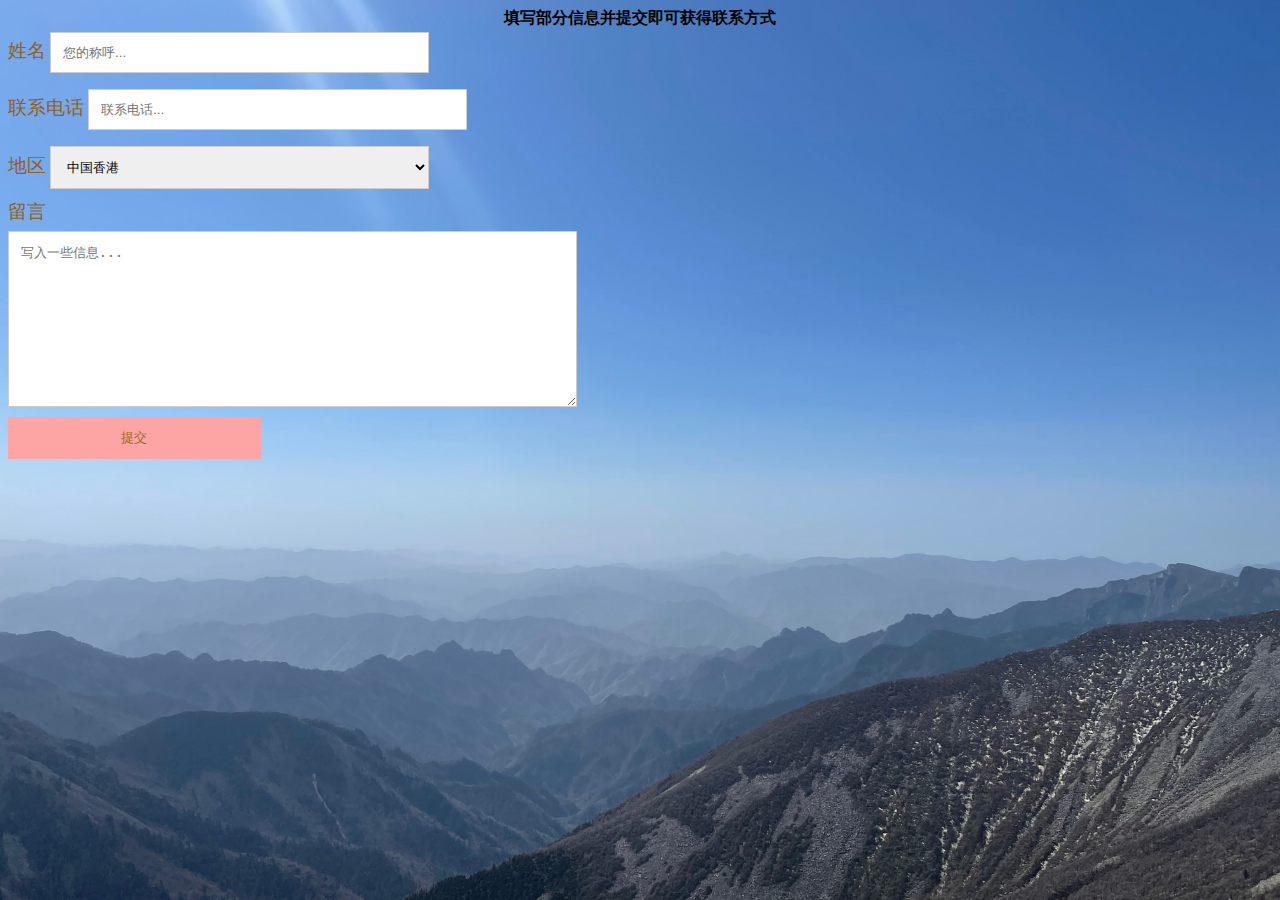
<file: 交流.html>
<html>
    <head>
        <title>交流</title>
        <link rel="stylesheet" href="交流.css">
    </head>
    <body>
        <div class="right4-right">
            <p class="right4-p2">填写部分信息并提交即可获得联系方式</p>
            <form action="联系方式.html">
                <label for="name">姓名</label>
                <input type="text1" placeholder ="您的称呼..." style="width: 30%;">
                <br>
                <label for="phone">联系电话</label>
                <input type="text1" placeholder="联系电话..." style="width: 30%;">
                <br>
                <label for="country">地区</label>
                <select name="country" id="country" style="width: 30%;" >
                    <option value="text1">中国大陆</option>
                    <option value="text2" selected="selected">中国香港</option>
                    <option value="">中国台湾</option>
                </select>
                <br>
               <label for="subject" >留言</label>
               <br>
               <textarea style="width:45%" name="" id="" cols="30" rows="10" placeholder="写入一些信息..." style="width: 45%;"></textarea>
               <br>
               <input type="submit" value="提交" style="width: 20%;">
            </form>
        </div>
    </body>
</html>
</file>
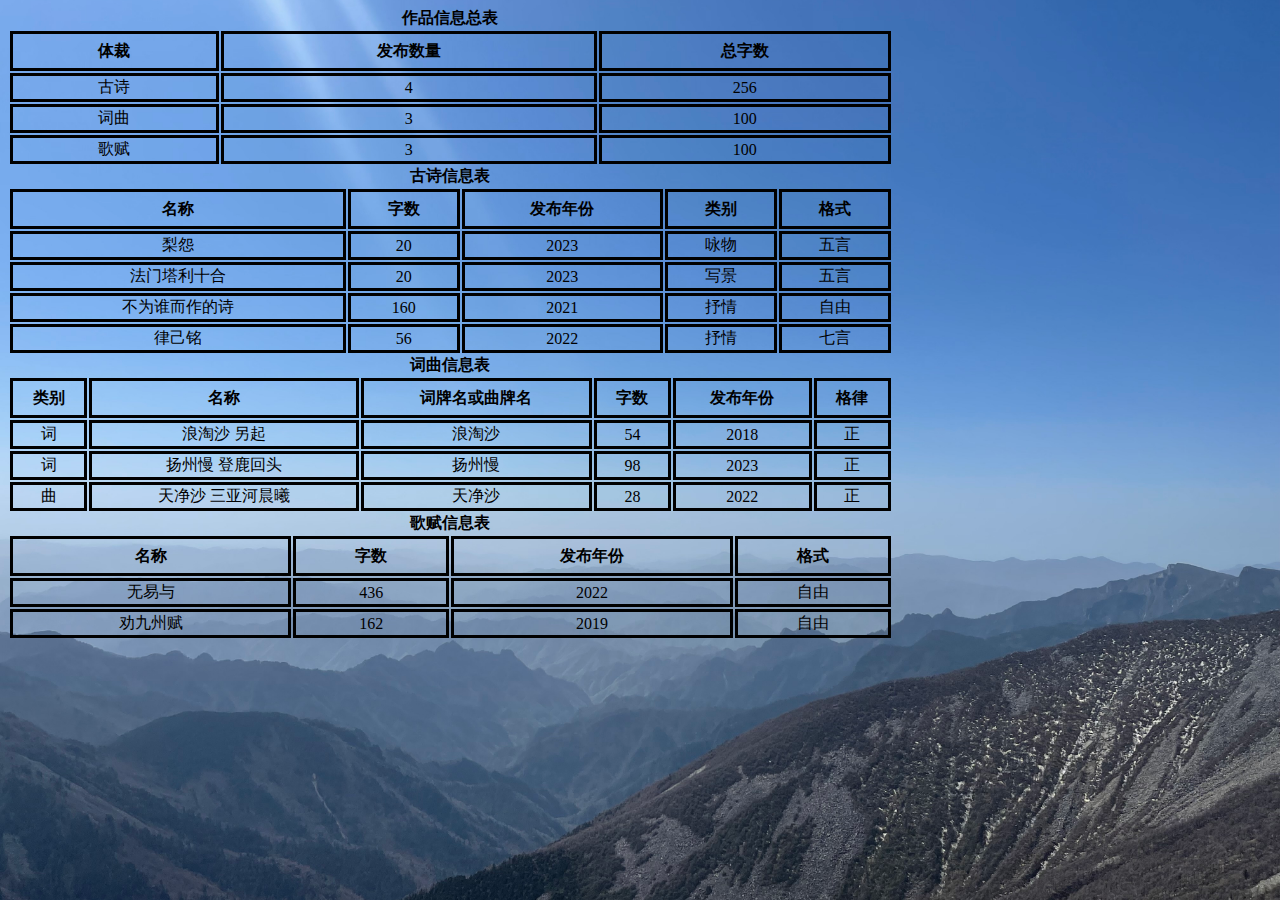
<file: 信息.html>
<html>
    <head>
        <title>信息</title>
        <link rel="stylesheet" href="信息.css">
    </head>
    <body>
        
    
    <table>
        <caption class="e1">作品信息总表   </caption>
        <tr>
            <th>体裁</th>
            <th>发布数量</th>
            <th>总字数</th>
        </tr>
        <tr>
            <td>古诗</td>
            <td>4</td>
            <td>256</td>
        </tr>
        <tr>
            <td>词曲</td>
            <td>3</td>
            <td>100</td>
        </tr>
        <tr>
            <td>歌赋</td>
            <td>3</td>
            <td>100</td>
        </tr>
    </table>

    <table>
        <caption class="e1">古诗信息表</caption>
        <tr>
            <th>名称</th>
            <th>字数</th>
            <th>发布年份</th>
            <th>类别</th>
            <th>格式</th>
        </tr>
        <tr>
        <td>梨怨</td>
        <td>20</td>
        <td>2023</td>
        <td>咏物</td>
        <td>五言</td>
        </tr>
        <tr>
            <td>法门塔利十合</td>
            <td>20</td>
            <td>2023</td>
            <td>写景</td>
            <td>五言</td>
        </tr>
        <tr>
            <td>不为谁而作的诗</td>
            <td>160</td>
            <td>2021</td>
            <td>抒情</td>
            <td>自由</td>
        </tr>
        <tr>
            <td>律己铭</td>
            <td>56</td>
            <td>2022</td>
            <td>抒情</td>
            <td>七言</td>
        </tr>
    </table>
   
    <table>
        <caption class="e1">词曲信息表</caption>
        <tr>
            <th>类别</th>
            <th>名称</th>
            <th>词牌名或曲牌名</th>
            <th>字数</th>
            <th>发布年份</th>
            <th>格律</th>
        </tr>
        <tr>
            <td>词</td>
            <td>浪淘沙 另起</td>
            <td>浪淘沙</td>
            <td>54</td>
            <td>2018</td>
            <td>正</td>
        </tr>
        <tr>
        <td>词</td>
        <td>扬州慢 登鹿回头</td>
        <td>扬州慢</td>
        <td>98</td>
        <td>2023</td>
        <td>正</td>
    </tr>
    <tr>
        <td>曲</td>
        <td>天净沙 三亚河晨曦</td>
        <td>天净沙</td>
        <td>28</td>
        <td>2022</td>
        <td>正</td>
    </tr>
    <table>
        <caption class="e1">歌赋信息表</caption>
        <tr>
            <th>名称</th>
            <th>字数</th>
            <th>发布年份</th>
            <th>格式</th>
        </tr>
        <tr>
            <td>无易与</td>
            <td>436</td>
            <td>2022</td>
            <td>自由</td>
        </tr>
        <tr>
            <td>劝九州赋</td>
            <td>162</td>
            <td>2019</td>
            <td>自由</td>
        </tr>
    </table>
    </body>
</html>
</file>
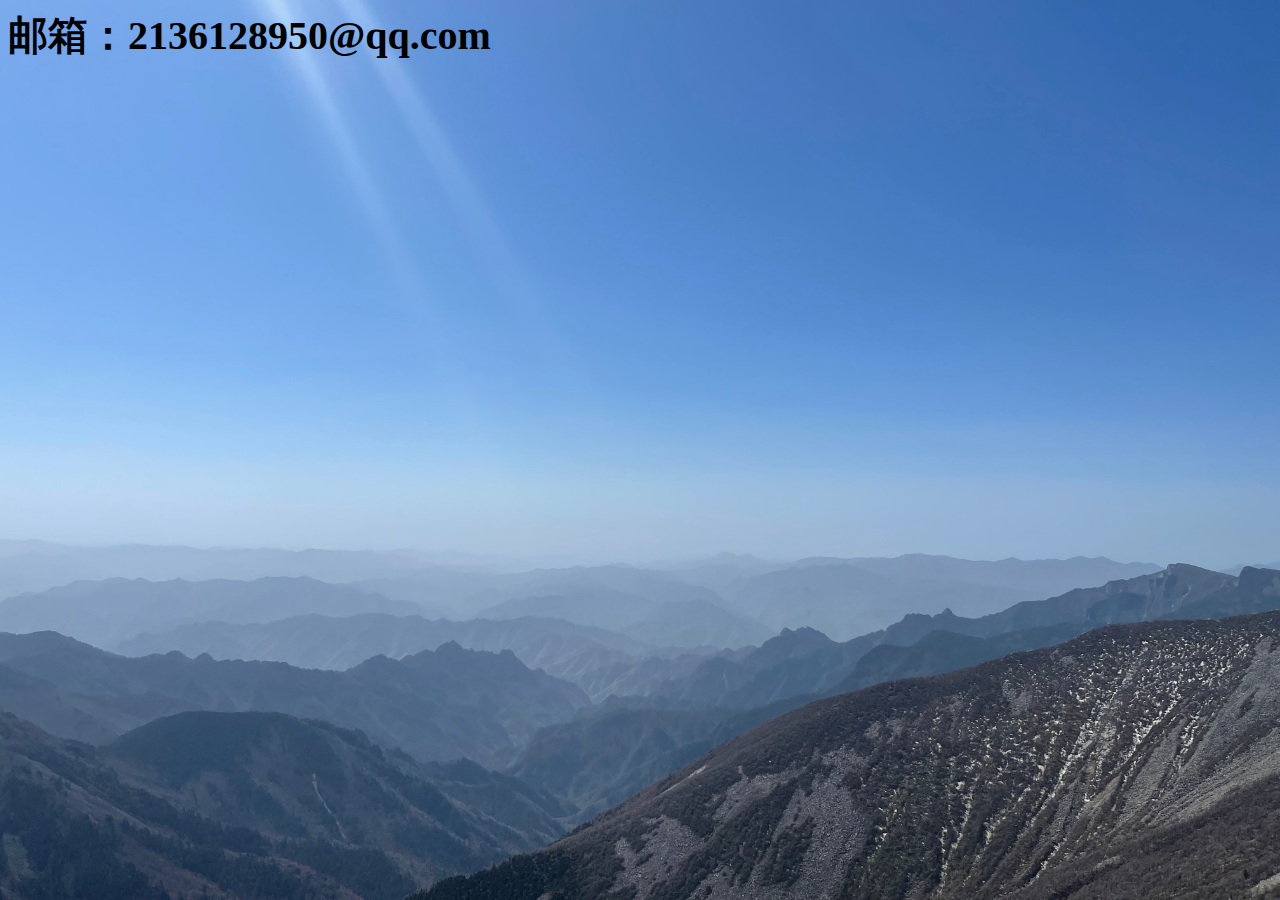
<file: 联系方式.html>
<html>
    <head>
        <title>
            交流方式
        </title>
     <link rel="stylesheet" href="联系方式.css">
    </head>
    <body>
        <p>邮箱：2136128950@qq.com</p>
    </body>
</html>
</file>
<file: 交流.css>
input[type=text1],select,textarea{
    width: 30%;
    padding: 12px;
    border: 1px solid #ccc;
    margin-top: 6px;
    margin-bottom: 16px;
    resize: vertical;
    margin-bottom: 10px;
}
input[type=submit]{
    background-color: rgb(253, 165, 165);
    color: rgb(156, 100, 32);
    padding: 12px 20px;
    border: none;
    cursor: pointer;
}
.input[type=submit]:hover{
    background-color: rgb(253, 123, 123);
}
label{
    color: rgb(145, 96, 34);
    font-size: 19px;
}
form{
    margin-top: -19px;
}
#country{
    width: 95%;
}
option[value=text1]{
    background-color: red;
}
option[value=text2]{
    background-color: blue;
}
body{
    background-image: url(页面.png);
    background-position: center;
    background-size: cover;
    background-repeat: repeat-x;
}
p.right4-p2{
    text-align: center;
font-weight: bold;
}
</file>
<file: 信息.css>
td, th { border: 3px solid black;
    text-align: center
}
body{
    font-size: 50px;
background-image: url("页面.png");
background-position: center;
background-size: cover;
background-repeat: repeat-x;
font-family: serif;
}
table{
    width: 70%;
}
th{
    height: 40px;
}
.e1{
    font-weight: bold;
}
</file>
<file: 联系方式.css>
body{
    background-image: url(页面.png);
    background-position: center;
    background-size: cover;
    background-repeat: repeat-x;
    font-size: 40px;
    font-weight: bold;
}
</file>
